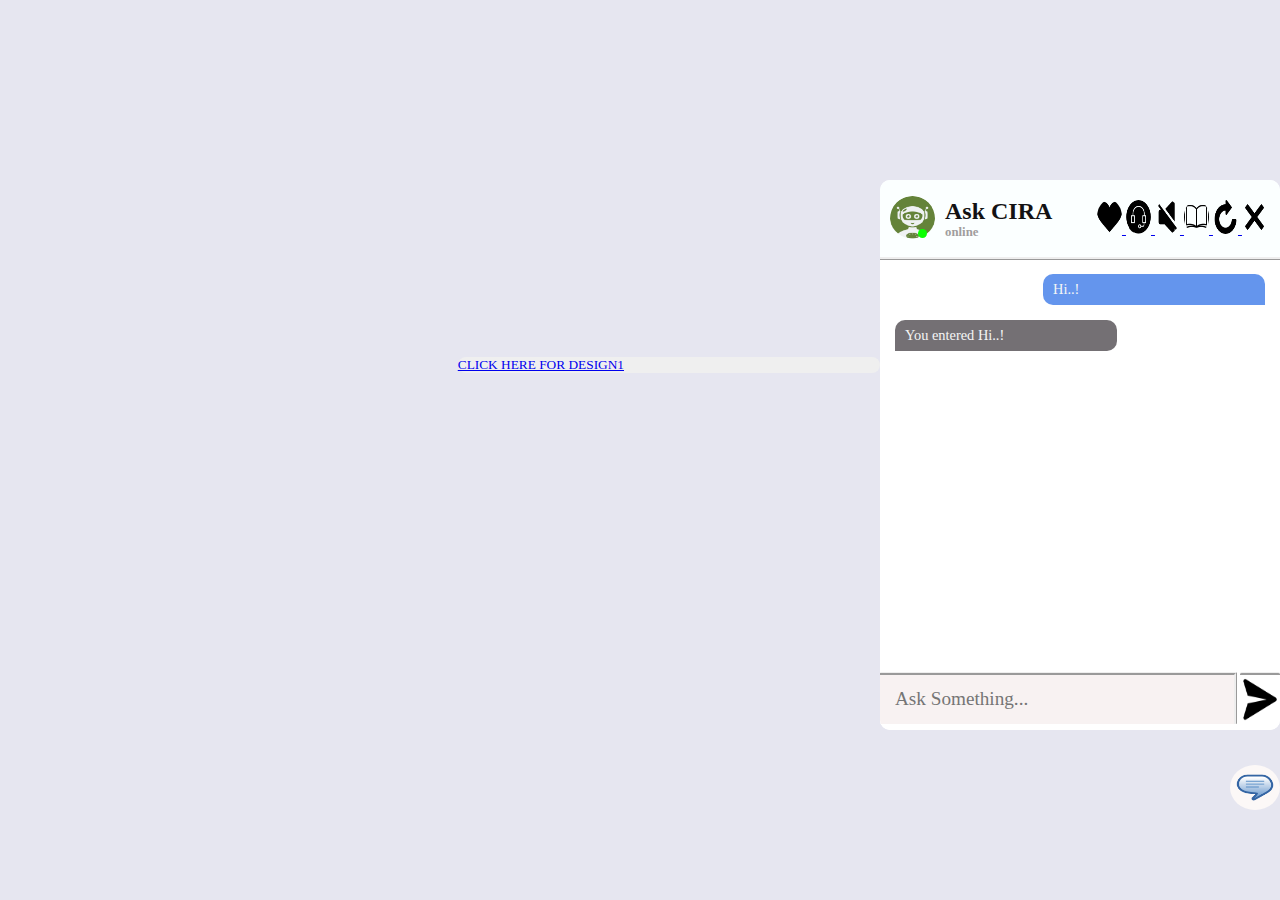
<file: index.html>
<!DOCTYPE html>
<html lang="en">
<head>
    <meta charset="UTF-8">
    <meta http-equiv="X-UA-Compatible" content="IE=edge">
    <meta name="viewport" content="width=device-width, initial-scale=1.0">
    <title>Chatbox</title>
    <link rel="stylesheet" href="style.css">
   
    
    

</head>
<body> 

    <button class="design2"><a href="design1.html">CLICK HERE FOR DESIGN1</a></button>
    <div class="container">
        <!--Chat box-->
        <div class="chat-box">
            <!--Client-->
            <div class="client">
                <img src="images/robot.png" alt="logo">
               <div class="client-info">
                <h2>Ask CIRA</h2>
                <P>online</P>
            </div>
            <span class="dot"></span>
            <nav class="navbar navbar-light bg-light">
                <div class="navbar">
                  <a class="navbar-brand" href="#">
                    <img src="images/like.png" alt="" >
                    <img src="images/voice.png" alt="">
                   <img src="images/mute.png" alt="" >
                   <img src="images/book.png" alt="" >
                   <img src="images/reload.png" alt="" >
                   <img src="images/close-icon-13612.png" alt="" >
                   
                   
                  </a>
                </div>
              </nav>

     </div>
            
            
<!--Main Chat Section-->
<div class="chat">
    <div class="my-chat">Hi..!</div>
    <div class="robo-chat">You entered Hi..!</div>
   
    
</div>
<!--input field section-->
<div class="chat-input">
    <input type="text" placeholder="Ask Something...">
    <button class="send-btn">
        <img src="images/send.png " alt="send">
    </button>
</div>
        </div>

        <!--button-->
        <div class="chat-btn">
            <img src="images/chatbtn.png" alt="chat-button" srcset="">
        </div>
    </div>





   
</body>
</html>
</file>
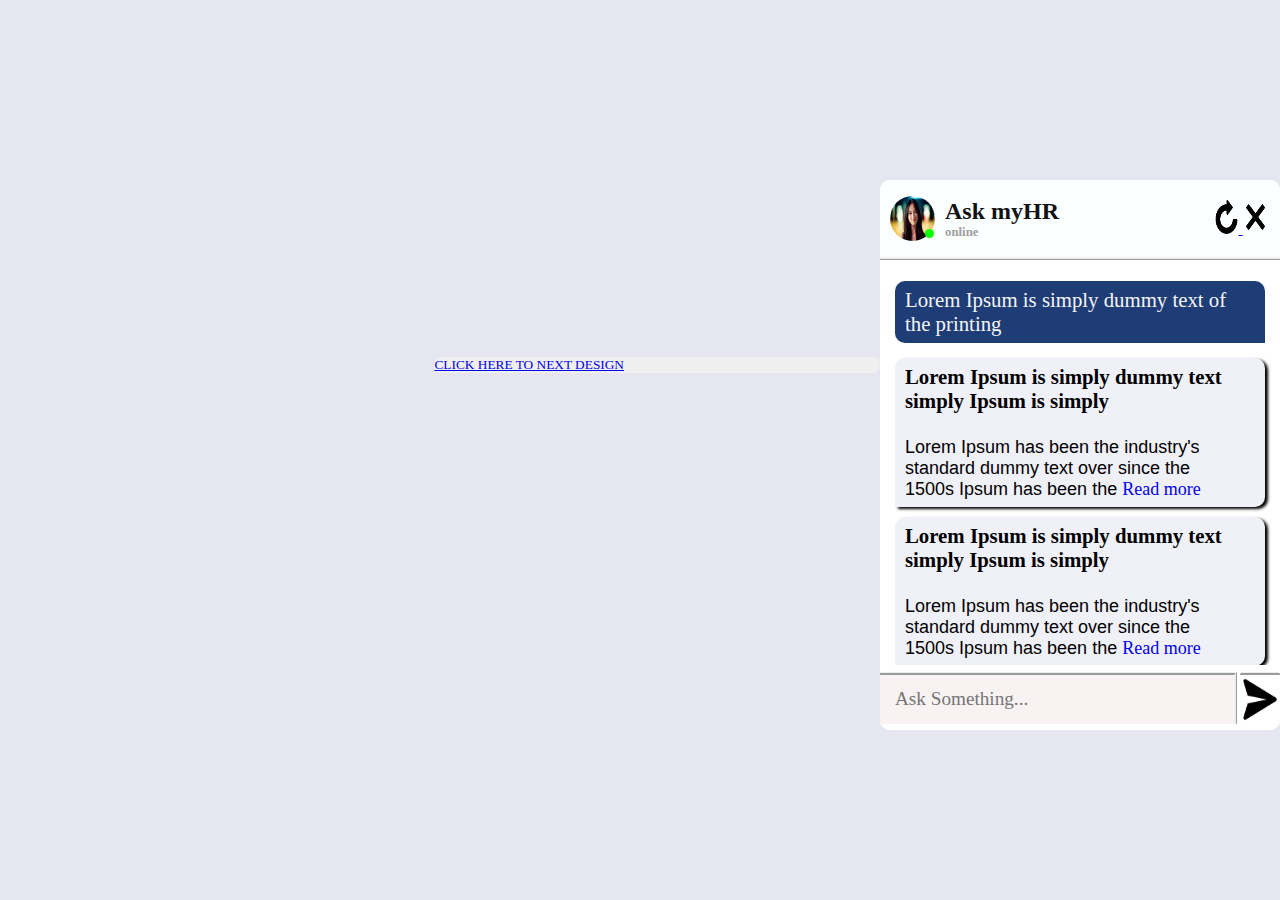
<file: design3.html>
<!DOCTYPE html>
<html lang="en">
<head>
    <meta charset="UTF-8">
    <meta http-equiv="X-UA-Compatible" content="IE=edge">
    <meta name="viewport" content="width=device-width, initial-scale=1.0">
    <title>Design3</title>
    <link rel="stylesheet" href="design3.css">
   
    
    

</head>
<body> 
    <button class="design2"><a href="index.html">CLICK HERE TO NEXT DESIGN</a></button>
    <div class="container">
        <!--Chat box-->
        <div class="chat-box">
            <!--Client-->
            <div class="client">
                <img src="images/HR.jpg!d" alt="logo">
               <div class="client-info">
                <h2>Ask myHR</h2>
                <P>online</P>
            </div>
            <span class="dot"></span>
            <nav class="navbar navbar-light bg-light">
                <div class="navbar">
                  <a class="navbar-brand" href="#">
                    
                   <img src="images/reload.png" alt="" >
                   <img src="images/close-icon-13612.png" alt="" >
                   
                   
                  </a>
                </div>
              </nav>

     </div>
            
            
<!--Main Chat Section-->
<div class="chat">
    <div class="my-chat">Lorem Ipsum is simply dummy text of the printing</div>
    <div class="robo-chat">
    <h2>Lorem Ipsum is simply dummy text simply Ipsum is simply</h2><br>
    <p>Lorem Ipsum has been the industry's <br>
         standard dummy text over since the <br>
         1500s Ipsum has been the <a href="http://google.com" target="_blank" rel="noopener noreferrer">Read more</a>
    </p>
    </div>

    <div class="robo-chat">
        <h2>Lorem Ipsum is simply dummy text simply Ipsum is simply</h2><br>
        <p>Lorem Ipsum has been the industry's <br>
             standard dummy text over since the <br>
             1500s Ipsum has been the <a href="http://google.com" target="_blank" rel="noopener noreferrer">Read more</a>
        </p>
        </div>
       
   
    
</div>
<!--input field section-->
<div class="chat-input">
    <input type="text" placeholder="Ask Something...">
    <button class="send-btn">
        <img src="images/send.png " alt="send">
    </button>
</div>
        </div>






   
</body>
</html>
</file>
<file: style.css>
*{
    margin: 0;
    padding: 0;
    box-sizing: border-box;
    font-family: 'raleway','sans-serif';
    outline: none;
    border: none;

}
body{
    display: flex;
    justify-content: flex-end;
    align-items:center;
    min-height: 100%;
    background-color: rgba(222, 222, 235, 0.747);
}

.design2{
padding-right: 20%;
cursor:pointer;
border-radius: 50px;

}
.container{
    display: flex;
    justify-content: flex-end;
    align-items: flex-end;
    
   
}
/* chat box section*/
.chat-box{
    width: 400px;
    height: 550px;
    background-color: white;
    overflow: hidden;
    border-radius: 10px;
    position: relative;
    margin-top: 45%;

}
/*about client*/
.client{
    display: flex;
    justify-content: start;
    align-items: center;
    height: 80px;
    background-color: rgb(251, 255, 255);
    padding: 10px;
   border-bottom: ridge;
}

.client img{
    width: 45px;
    height: 45px ;
    border-radius: 50%;
}
.client-info{
    color: rgb(19, 18, 19);
    padding: 10px;
}
.client-info p{
    color: rgb(160, 157, 157);
    font-weight: bold ;
    font-size: 0.8em;
}
/*Chat Section*/
.chat{
    width: 100%;
    padding: 0 15px;
    color:whitesmoke;
    position: relative;
    font-size: 0.9em;
}
.robo-chat{
    width: 60%;
    word-wrap: break-word;
    background-color: rgb(116, 112, 116);
    padding: 7px 10px;
    border-radius: 10px 10px 10px 0;
    margin: 10px 0;

}
.my-chat{

    width: 60%;
    word-wrap: break-word;
    background-color:cornflowerblue;
    padding: 7px 10px;
    border-radius: 10px 10px 0 10px ;
    margin: 5px 0 15px auto;
    margin-top: 1em;

}
/* input section*/
.chat-input{
    display: flex;
    align-items: center;
    width: 100%;
    height: 65px;
    background-color: #fff;
    overflow: hidden;
    position: absolute;
    bottom: 0;
}
.chat-input input{
    width: calc(100% - 40px);
    height: 80%;
    background-color: rgb(248, 242, 242);
    border-radius:1px;
    color: rgb(0, 0, 0);
    font-size: 1.2em;
    padding: 0 15px;
    border-right: ridge;
    border-top: ridge;
}
.send-btn{
    width: 10%;
    height: 80%;
    background-color:transparent;
    overflow: hidden;
    position: relative;
    margin-left: 3px;
    cursor: pointer;
    transition: 0.4s ease-in-out;
    border-radius: 2px;
    border-top: ridge;
   
    
}
.send-btn:active{
    transform: scale(0.85);
}
.send-btn img{
    width: 100%;
    height: 100%;
}
/* chat box button section*/
.chat-btn{
    width: 50px;
    height: 45px;
    border-radius: 50%;
    background-color: rgb(252, 248, 247);
    cursor: pointer;
    overflow: hidden;
    position: fixed;
    bottom: 90px;
    
    
}
.chat-btn img{
   width: 100%;
   height: 100%;
   border-radius: 50%;
   position: absolute;
   top:0;
   left: 0;
   padding:5px;
   transition: 0.4s ease-in-out;
   
}
.chat-btn:hover img{
    transform: rotate(35deg);
}
.dot{
    height: 9px;
    width: 9px;
    background-color: rgb(9, 255, 0);
    border-radius: 50%;
   margin-top: 8%;
   margin-left: -38%;
}


.navbar{
    margin-left: 85px;
}
.navbar-brand img{
    width: 25px;
    height: 34px;
}
</file>
<file: design3.css>
*{
    margin: 0;
    padding: 0;
    box-sizing: border-box;
    font-family: 'raleway','sans-serif';
    outline: none;
    border: none;

}
body{
    display: flex;
    justify-content: flex-end;
    align-items:center;
    min-height: 100%;
    background-color: rgba(222, 222, 235, 0.747);
}

.design2{
    padding-right: 20%;
    cursor:pointer;
    border-radius: 50px;
}    
.container{
    display: flex;
    justify-content: flex-end;
    align-items: flex-end;
    
   
}
/* chat box section*/
.chat-box{
    width: 400px;
    height: 550px;
    background-color: white;
    overflow: hidden;
    border-radius: 10px;
    position: relative;
    margin-top: 45%;

}
/*about client*/
.client{
    display: flex;
    justify-content: start;
    align-items: center;
    height: 80px;
    background-color: rgb(251, 255, 255);
    padding: 10px;
   border-bottom: ridge;
}

.client img{
    width: 45px;
    height: 45px ;
    border-radius: 50%;
}
.client-info{
    color: rgb(19, 18, 19);
    padding: 10px;
}
.client-info p{
    color: rgb(160, 157, 157);
    font-weight: bold ;
    font-size: 0.8em;
}
/*Chat Section*/
.chat{
    width: 100%;
    padding: 0 15px;
    color:whitesmoke;
    position: relative;
    font-size:1.3em;
    

}
.apply-btn{
    border-radius: 50px;
    background: transparent;
    border: ridge;
    width: 25%;
    color: whitesmoke;

}
.robo-chat{
    width: 100%;
    word-wrap: break-word;
    background-color: rgb(116, 112, 116);
    padding: 7px 10px;
    border: 1px thin;
    border-radius: 10px 10px 10px 0;
    margin: 10px 0;
    background-color: rgb(240, 240, 248);
    color: black;
    box-shadow: 3px 2px 3px;
}

.robo-chat h2{
    font-weight: bold;
    font-size: 100%;
}

.robo-chat p{
   font-size: large;
    font-weight: lighter;
    font-family: 'Lucida Sans', 'Lucida Sans Regular', 'Lucida Grande', 'Lucida Sans Unicode', Geneva, Verdana, sans-serif;

}
.robo-chat p a{
    text-decoration: none;
}
.my-chat{

    width: 100%;
    word-wrap: break-word;
    background-color:rgb(30, 60, 117);
    padding: 7px 10px;
    border-radius: 10px 10px 0 10px ;
    margin: 5px 0 15px auto;
    margin-top: 1em;

}
/* input section*/
.chat-input{
    display: flex;
    align-items: center;
    width: 100%;
    height: 65px;
    background-color: #fff;
    overflow: hidden;
    position: absolute;
    bottom: 0;
}
.chat-input input{
    width: calc(100% - 40px);
    height: 80%;
    background-color: rgb(248, 242, 242);
    border-radius:1px;
    color: rgb(0, 0, 0);
    font-size: 1.2em;
    padding: 0 15px;
    border-right: ridge;
    border-top: ridge;
}
.send-btn{
    width: 10%;
    height: 80%;
    background-color:transparent;
    overflow: hidden;
    position: relative;
    margin-left: 3px;
    cursor: pointer;
    transition: 0.4s ease-in-out;
    border-radius: 2px;
    border-top: ridge;
   
    
}
.send-btn:active{
    transform: scale(0.85);
}
.send-btn img{
    width: 100%;
    height: 100%;
}
/*online visibility*/
.dot{
    height: 9px;
    width: 9px;
    background-color: rgb(9, 255, 0);
    border-radius: 50%;
   margin-top: 8%;
   margin-left: -38%;
}

/*nabvar section*/
.navbar{
    margin-left: 140px;
}
.navbar-brand img{
    width: 25px;
    height: 34px;
}
</file>
